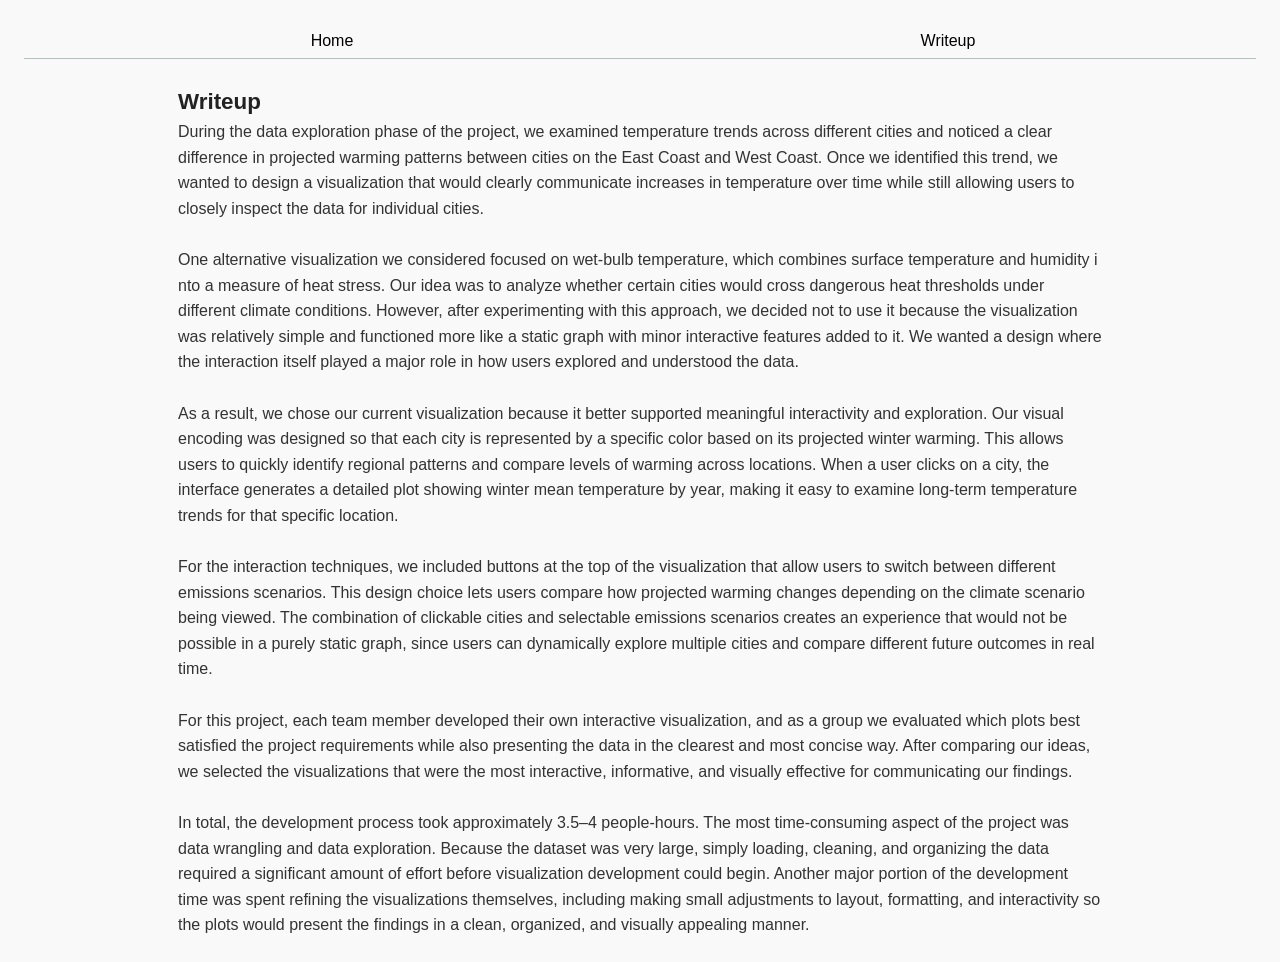
<file: writeup.html>
<!DOCTYPE html>
<html lang="en">
<head>
    <meta charset="UTF-8">
    <meta name="viewport" content="width=device-width, initial-scale=1.0">
    <link rel="stylesheet" href="style.css" />
    <title>Writeup</title>
</head>
<body class="writeup">
    <nav>
      <a href="./index.html">Home</a>
      <a href="./writeup.html">Writeup</a>
    </nav>
    <h1 class="writeup-title">Writeup</h1>
    <p class="writeup-text">
        During the data exploration phase of the project, we examined temperature trends across different cities and noticed a clear difference 
        in projected warming patterns between cities on the East Coast and West Coast. Once we identified this trend, we wanted to design a visualization 
        that would clearly communicate increases in temperature over time while still allowing users to closely inspect the data for individual cities.
        <br>
        <br>
        One alternative visualization we considered focused on wet-bulb temperature, which combines surface temperature and humidity i
        nto a measure of heat stress. Our idea was to analyze whether certain cities would cross dangerous heat thresholds under different 
        climate conditions. However, after experimenting with this approach, we decided not to use it because the visualization was relatively 
        simple and functioned more like a static graph with minor interactive features added to it. We wanted a design where the interaction itself
        played a major role in how users explored and understood the data.
        <br>
        <br>
        As a result, we chose our current visualization because it better supported meaningful interactivity and exploration. 
        Our visual encoding was designed so that each city is represented by a specific color based on its projected winter warming. 
        This allows users to quickly identify regional patterns and compare levels of warming across locations. When a user clicks on a city, 
        the interface generates a detailed plot showing winter mean temperature by year, making it easy to examine long-term temperature trends 
        for that specific location.
        <br>
        <br>
        For the interaction techniques, we included buttons at the top of the visualization that allow users to switch between 
        different emissions scenarios. This design choice lets users compare how projected warming changes depending on the climate 
        scenario being viewed. The combination of clickable cities and selectable emissions scenarios creates an experience that would not 
        be possible in a purely static graph, since users can dynamically explore multiple cities and compare different future outcomes in real time.
        <br>
        <br>
        For this project, each team member developed their own interactive visualization, and as a group we evaluated which plots best 
        satisfied the project requirements while also presenting the data in the clearest and most concise way. After comparing our ideas, 
        we selected the visualizations that were the most interactive, informative, and visually effective for communicating our findings.
        <br>
        <br>
        In total, the development process took approximately 3.5–4 people-hours. The most time-consuming aspect of the project was data wrangling 
        and data exploration. Because the dataset was very large, simply loading, cleaning, and organizing the data required a significant amount of effort 
        before visualization development could begin. Another major portion of the development time was spent refining the visualizations themselves, 
        including making small adjustments to layout, formatting, and interactivity so the plots would present the findings in a clean, organized, and 
        visually appealing manner.
        
    </p>
</body>
</html>
</file>
<file: style.css>
/* City plot styling */
* { box-sizing: border-box; margin: 0; padding: 0; }
body { font-family: sans-serif; background: #f9f9f9; padding: 24px; }
h1 { font-size: 1.4rem; margin-bottom: 4px; margin-top: 30px;}
p.subtitle { font-size: 0.9rem; color: #555; margin-bottom: 20px; }
#controls { display: flex; gap: 32px; flex-wrap: wrap; margin-bottom: 20px; align-items: flex-start; }
.control-group label.group-label {
    display: block; font-size: 0.75rem; font-weight: 600;
    text-transform: uppercase; letter-spacing: 0.05em;
    color: #888; margin-bottom: 6px;
}
.btn-group { display: flex; flex-wrap: wrap; gap: 6px; }
.btn-group button {
    padding: 5px 12px; border: 1.5px solid #ccc; border-radius: 4px;
    background: white; cursor: pointer; font-size: 0.82rem; color: #333;
    transition: all 0.15s;
}
.btn-group button.active {
    border-color: var(--btn-color, #333);
    background: var(--btn-color, #333);
    color: white;
}
#scale-toggle { display: flex; align-items: center; gap: 8px; font-size: 0.85rem; margin-top: 24px; }
#scale-toggle input { cursor: pointer; }
#chart-area { display: flex; flex-wrap: wrap; gap: 16px; }
.panel { background: white; border: 1px solid #e0e0e0; border-radius: 6px; padding: 12px; }
.panel h3 { font-size: 0.9rem; margin-bottom: 8px; color: #333; }
.legend { display: flex; flex-wrap: wrap; gap: 12px; margin-bottom: 16px; font-size: 0.8rem; }
.legend-item { display: flex; align-items: center; gap: 5px; }
.legend-swatch { width: 24px; height: 3px; }
.legend-swatch.dashed { background: repeating-linear-gradient(to right, currentColor 0, currentColor 4px, transparent 4px, transparent 8px); }

/* Map plot styling */
#map-section { margin-bottom: 48px; }

#map-flex {
    display: flex;
    align-items: flex-start;
    gap: 20px;
}

#map-tooltip {
    background: white;
    border: 1px solid #ddd;
    border-radius: 6px;
    padding: 12px;
    display: none;
    min-width: 380px;
    flex-shrink: 0;

}
#map-right-col {
    display: flex;
    flex-direction: column;
    flex-shrink: 0;
    min-width: 360px;
    height: 600px;  /* match MAP_H */
    justify-content: flex-end;  /* push legend to bottom */
}

#map-tooltip {
    flex-shrink: 0;
}

#map-legend {
    font-size: 0.8rem;
    margin-top: auto;  /* pushes legend to bottom regardless of tooltip visibility */
}
#map-tooltip h3 { font-size: 0.9rem; margin-bottom: 6px; }
#map-legend {
    /* margin-top: 32px;  gap between tooltip and legend */
    font-size: 0.8rem;
}
#tt-annotation {
    font-size: 0.78rem;
    color: #444;
    line-height: 1.5;
    margin-top: 10px;
    padding: 8px 10px;
    background: #f7f7f7;
    border-left: 3px solid #ccc;
    border-radius: 0 4px 4px 0;
    max-width: 340px;
}

nav {
  display: flex;
  margin-bottom: 0.5em;
  border-bottom-width: 1px;
  border-bottom-style: solid;
  --border-color: oklch(50% 10% 200 / 40%);
  border-bottom-color: var(--border-color);
}
nav a {
  flex: 1;
  text-decoration: none;
  color: inherit;
  text-align: center;
  padding: 0.5em;
}
nav a.current {
  border-bottom-width: 0.4em;
  border-bottom-color: var(--border-color);
  border-bottom-style: solid;
  font-weight: bold;
}
:root {
  --color-accent: oklch(0.36 0.01 348.28);
}
html {
  accent-color: var(--color-accent);
}
a:hover {
  border-bottom-width: 0.4em;
  border-bottom-color: var(--color-accent);
  border-bottom-style: solid;
  background-color: color-mix(in oklch, var(--color-accent), canvas 85%);
}

.writeup-text {
    margin-top: 30px;
    line-height: 1.6;
    color: #333;
    width: 75%;
    margin: 0 auto; /* centers it horizontally */
    
}

.writeup-title {
    width: 75%;
    color: #222;
    padding-left: 12.5%;
    
}
</file>
